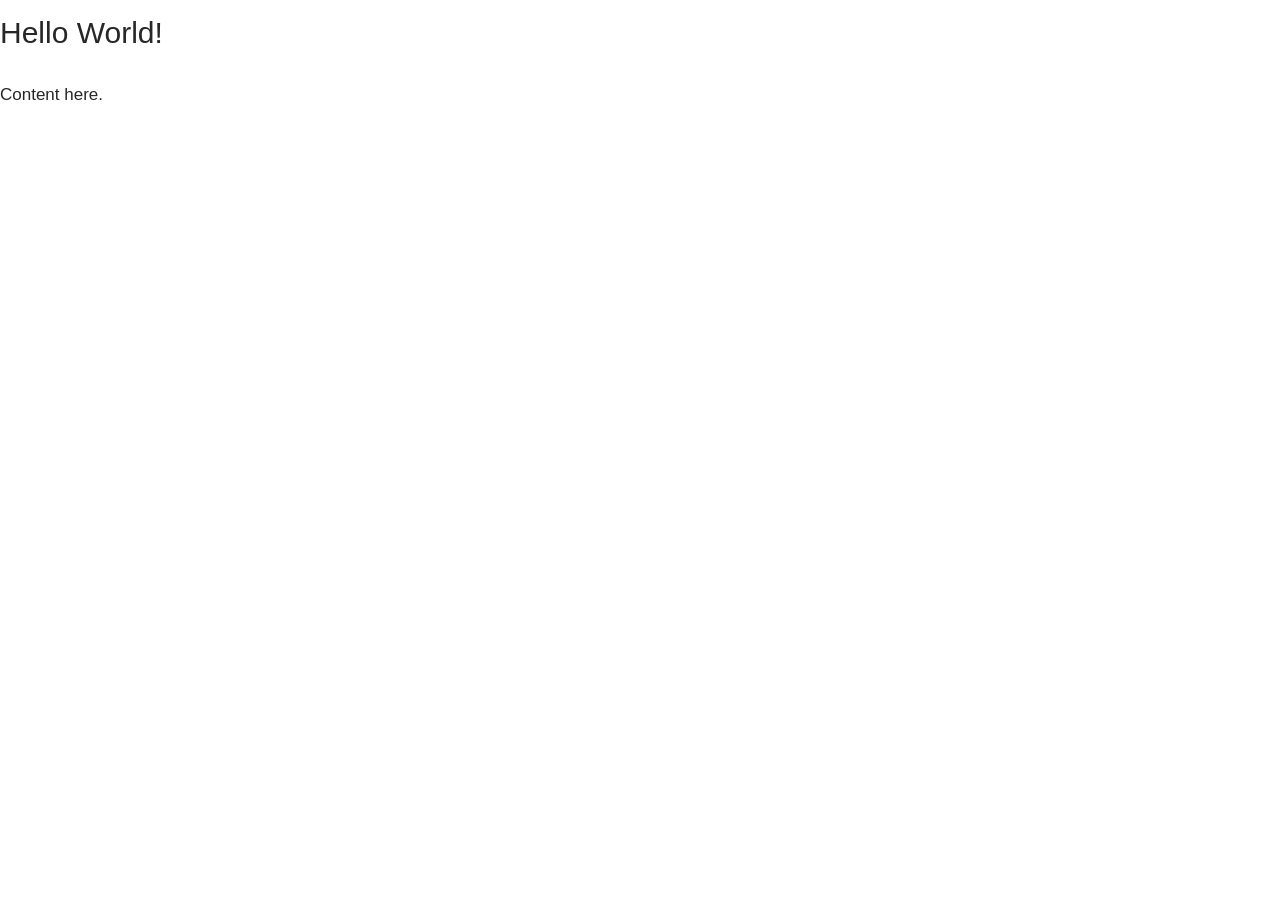
<file: components/kraken/index.html>
<!DOCTYPE html>
<!-- Conditional class for older versions of IE -->
<!--[if lt IE 9 & !IEMobile]><html class="ie" lang="en"><![endif]-->
<!--[if gt IE 8 | IEMobile]><!--><html lang="en"><!--<![endif]-->

    <head>
        <meta charset="utf-8">

	    <!-- Force latest available IE rendering engine and Chrome Frame (if installed) -->
	    <meta http-equiv="X-UA-Compatible" content="IE=edge,chrome=1">
        
        <title></title>
        <meta name="description" content="">

        
        <!-- Mobile Screen Resizing -->
        <meta name="viewport" content="width=device-width, initial-scale=1.0">

        
        <!-- stylesheet -->
        <link rel="stylesheet" href="kraken.css" type="text/css">

        <!-- HTML5 Shim for IE 6-8 -->
        <!--[if lt IE 9]>
            <script src="http://html5shiv.googlecode.com/svn/trunk/html5.js"></script>
        <![endif]-->

   
	    <!-- Favicon -->
        <link rel="shortcut icon" type="image/ico" href="">

        <!-- Apple Touch Icons -->
        <link rel="apple-touch-icon" href="">
        <link rel="apple-touch-icon" sizes="72x72" href="">
        <link rel="apple-touch-icon" sizes="114x114" href="">
        <link rel="apple-touch-icon" sizes="144x144" href="">

        <!-- MS Homescreen Icons -->
        <meta name="msapplication-TileColor" content="#0088cc">
        <meta name="msapplication-TileImage" content="">

    </head>

    <body>

	    <!-- Old Browser Warning -->
	    <!-- If you're supporting IE 6-7, remove this -->
        <!--[if lt IE 8]>
            Did you know that your web browser is a bit old? Some of the content on this site might not work right as a result. <a href="http://whatbrowser.org">Upgrade your browser</a> for a faster, better, and safer web experience.
        <![endif]-->

        <h1>Hello World!</h1>

        <p>Content here.</p>

        

        <!-- Javascript -->
        <!-- In the footer for better performance -->
        <!-- Remove jQuery if you're not using it -->
        <!-- Why no http? http://paulirish.com/2010/the-protocol-relative-url/ -->
        <script src="//ajax.googleapis.com/ajax/libs/jquery/1.9.0/jquery.min.js"></script>
        <script src="js/kraken.js"></script>

        <!-- Google Analytics: change UA-XXXXX-X to be your site's ID. -->
        <!-- (Via HTML5 Boilerplate: http://html5boilerplate.com/) -->
        <script>
            var _gaq=[['_setAccount','UA-XXXXX-X'],['_trackPageview']];
            (function(d,t){var g=d.createElement(t),s=d.getElementsByTagName(t)[0];
            g.src=('https:'==location.protocol?'//ssl':'//www')+'.google-analytics.com/ga.js';
            s.parentNode.insertBefore(g,s)}(document,'script'));
        </script>

    </body>
</html>
</file>
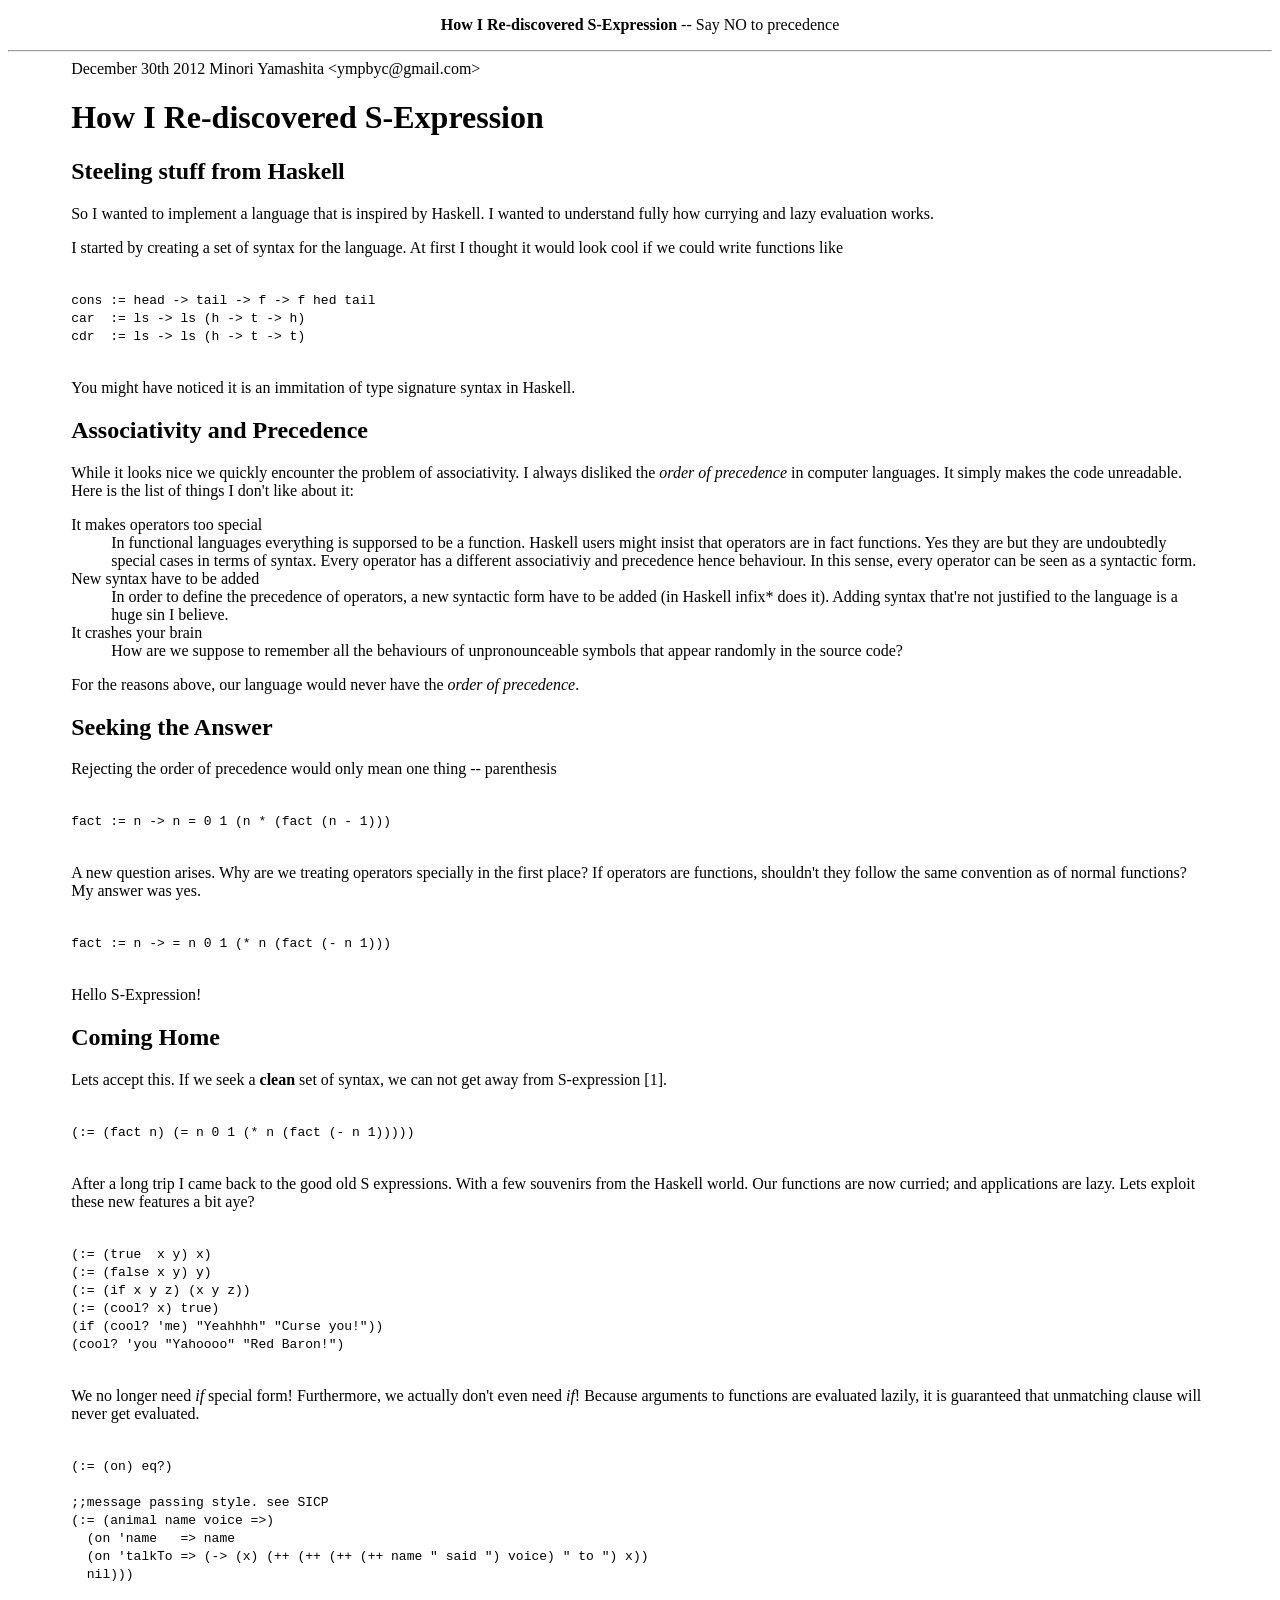
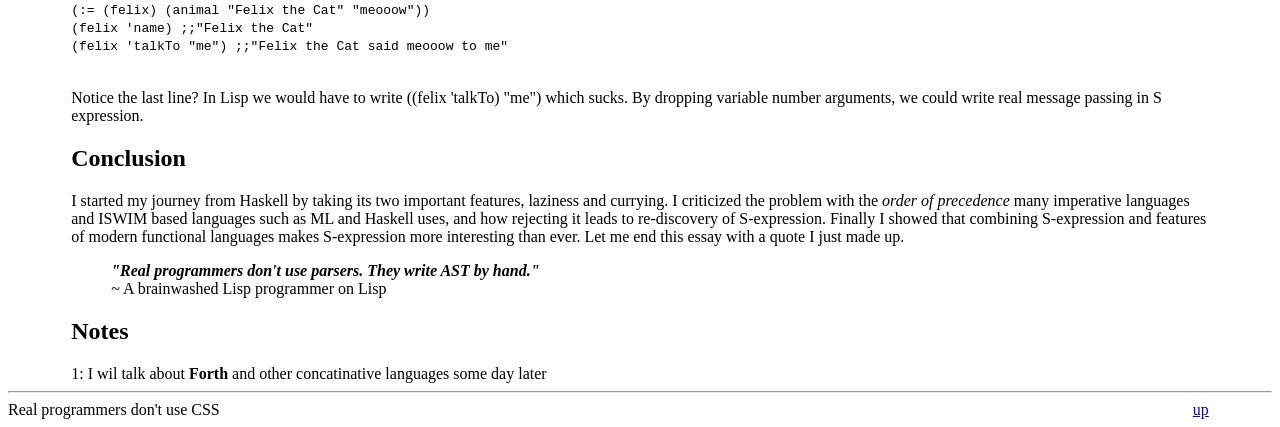
<file: How_I_Rediscovered_S_Expression.html>
<!DOCTYPE html>
<html>
  <head>
    <meta charset="UTF-8" />
    <title>How I Re-discovered S-Expression</title>
    <link rel="home" href="index.html" title="Lazy Quiche" />
    <style>
      .header-title{text-align:center;}
      pre{font-family: "Menlo", "Courier", monospace;}
      .slide{width:480px;}
      #content{width:90%; margin-left:5%;}
      .right {float:right;margin-right:5%}
    </style>
  </head>
  <body>
    <p class="header-title"><strong>How I Re-discovered S-Expression</strong> -- Say NO to precedence</p>
    <hr />
    <div id="content">
      December 30th 2012 Minori Yamashita &lt;ympbyc@gmail.com&gt;
      <h1>How I Re-discovered S-Expression</h1>
      <h2>Steeling stuff from Haskell</h2>
      <p>So I wanted to implement a language that is inspired by Haskell. I wanted to understand fully how currying and lazy evaluation works.</p>
      <p>I started by creating a set of syntax for the language. At first I thought it would look cool if we could write functions like</p>
      <pre><code>
cons := head -> tail -> f -> f hed tail
car  := ls -> ls (h -> t -> h)
cdr  := ls -> ls (h -> t -> t)
      </code></pre>
      <p>You might have noticed it is an immitation of type signature syntax in Haskell. </p>
      <h2>Associativity and Precedence</h2>
      <p>While it looks nice we quickly encounter the problem of associativity. I always disliked the <em>order of precedence</em> in computer languages.
It simply makes the code unreadable. Here is the list of things I don't like about it:</p>
      <dl>
	<dt>It makes operators too special</dt>
	<dd>In functional languages everything is supporsed to be a function. Haskell users might insist that operators are in fact functions. Yes they are but they are undoubtedly special cases in terms of syntax. Every operator has a different associativiy and precedence hence behaviour. In this sense, every operator can be seen as a syntactic form.</dd>
	<dt>New syntax have to be added</dt>
	<dd>In order to define the precedence of operators, a new syntactic form have to be added (in Haskell infix* does it). Adding syntax that're not justified to the language is a huge sin I believe.</dd>
	<dt>It crashes your brain</dt>
	<dd>How are we suppose to remember all the behaviours of unpronounceable symbols that appear randomly in the source code?</dd>
      </dl>
      <p>For the reasons above, our language would never have the <em>order of precedence</em>.
      <h2>Seeking the Answer</h2>
      <p>Rejecting the order of precedence would only mean one thing -- parenthesis</p>
      <pre><code>
fact := n -> n = 0 1 (n * (fact (n - 1)))
      </code></pre>
      <p>A new question arises. Why are we treating operators specially in the first place? If operators are functions, shouldn't they follow the same convention as of normal functions? My answer was yes.</p>
      <pre><code>
fact := n -> = n 0 1 (* n (fact (- n 1)))
      </code></pre>
      <p>Hello S-Expression!</p>
      <h2>Coming Home</h2>
      <p>Lets accept this. If we seek a <strong>clean</strong> set of syntax, we can not get away from S-expression [1].</p>
      <pre><code>
(:= (fact n) (= n 0 1 (* n (fact (- n 1)))))
      </code></pre>
      <p>After a long trip I came back to the good old S expressions. With a few souvenirs from the Haskell world. Our functions are now curried; and applications are lazy. Lets exploit these new features a bit aye?</p>
      <pre><code>
(:= (true  x y) x)
(:= (false x y) y)
(:= (if x y z) (x y z))
(:= (cool? x) true)
(if (cool? 'me) "Yeahhhh" "Curse you!"))
(cool? 'you "Yahoooo" "Red Baron!")
      </code></pre>
      <p>We no longer need <em>if</em> special form! Furthermore, we actually don't even need <em>if</em>! Because arguments to functions are evaluated lazily, it is guaranteed that unmatching clause will never get evaluated.</p>
      <pre><code>
(:= (on) eq?)

;;message passing style. see SICP
(:= (animal name voice =>)
  (on 'name   => name
  (on 'talkTo => (-> (x) (++ (++ (++ (++ name " said ") voice) " to ") x))
  nil)))

(:= (felix) (animal "Felix the Cat" "meooow"))
(felix 'name) ;;"Felix the Cat"
(felix 'talkTo "me") ;;"Felix the Cat said meooow to me"
      </code></pre>
      <p>Notice the last line? In Lisp we would have to write ((felix 'talkTo) "me") which sucks. By dropping variable number arguments, we could write real message passing in S expression.</p>
      <h2>Conclusion</h2>
      <p>I started my journey from Haskell by taking its two important features, laziness and currying. I criticized the problem with the <em>order of precedence</em> many imperative languages and ISWIM based languages such as ML and Haskell uses, and how rejecting it leads to re-discovery of S-expression. Finally I showed that combining S-expression and features of modern functional languages makes S-expression more interesting than ever. Let me end this essay with a quote I just made up. </p>
      <blockquote><strong><em>"Real programmers don't use parsers. They write AST by hand."</em></strong><br />~ A brainwashed Lisp programmer on Lisp</blockquote>
      
      <h2>Notes</h2>
1: I wil talk about <strong>Forth</strong> and other concatinative languages some day later
    </div>
    <hr>
Real programmers don't use CSS
<div class="right"><a href="/">up</a>
  </body>
</html>
</file>
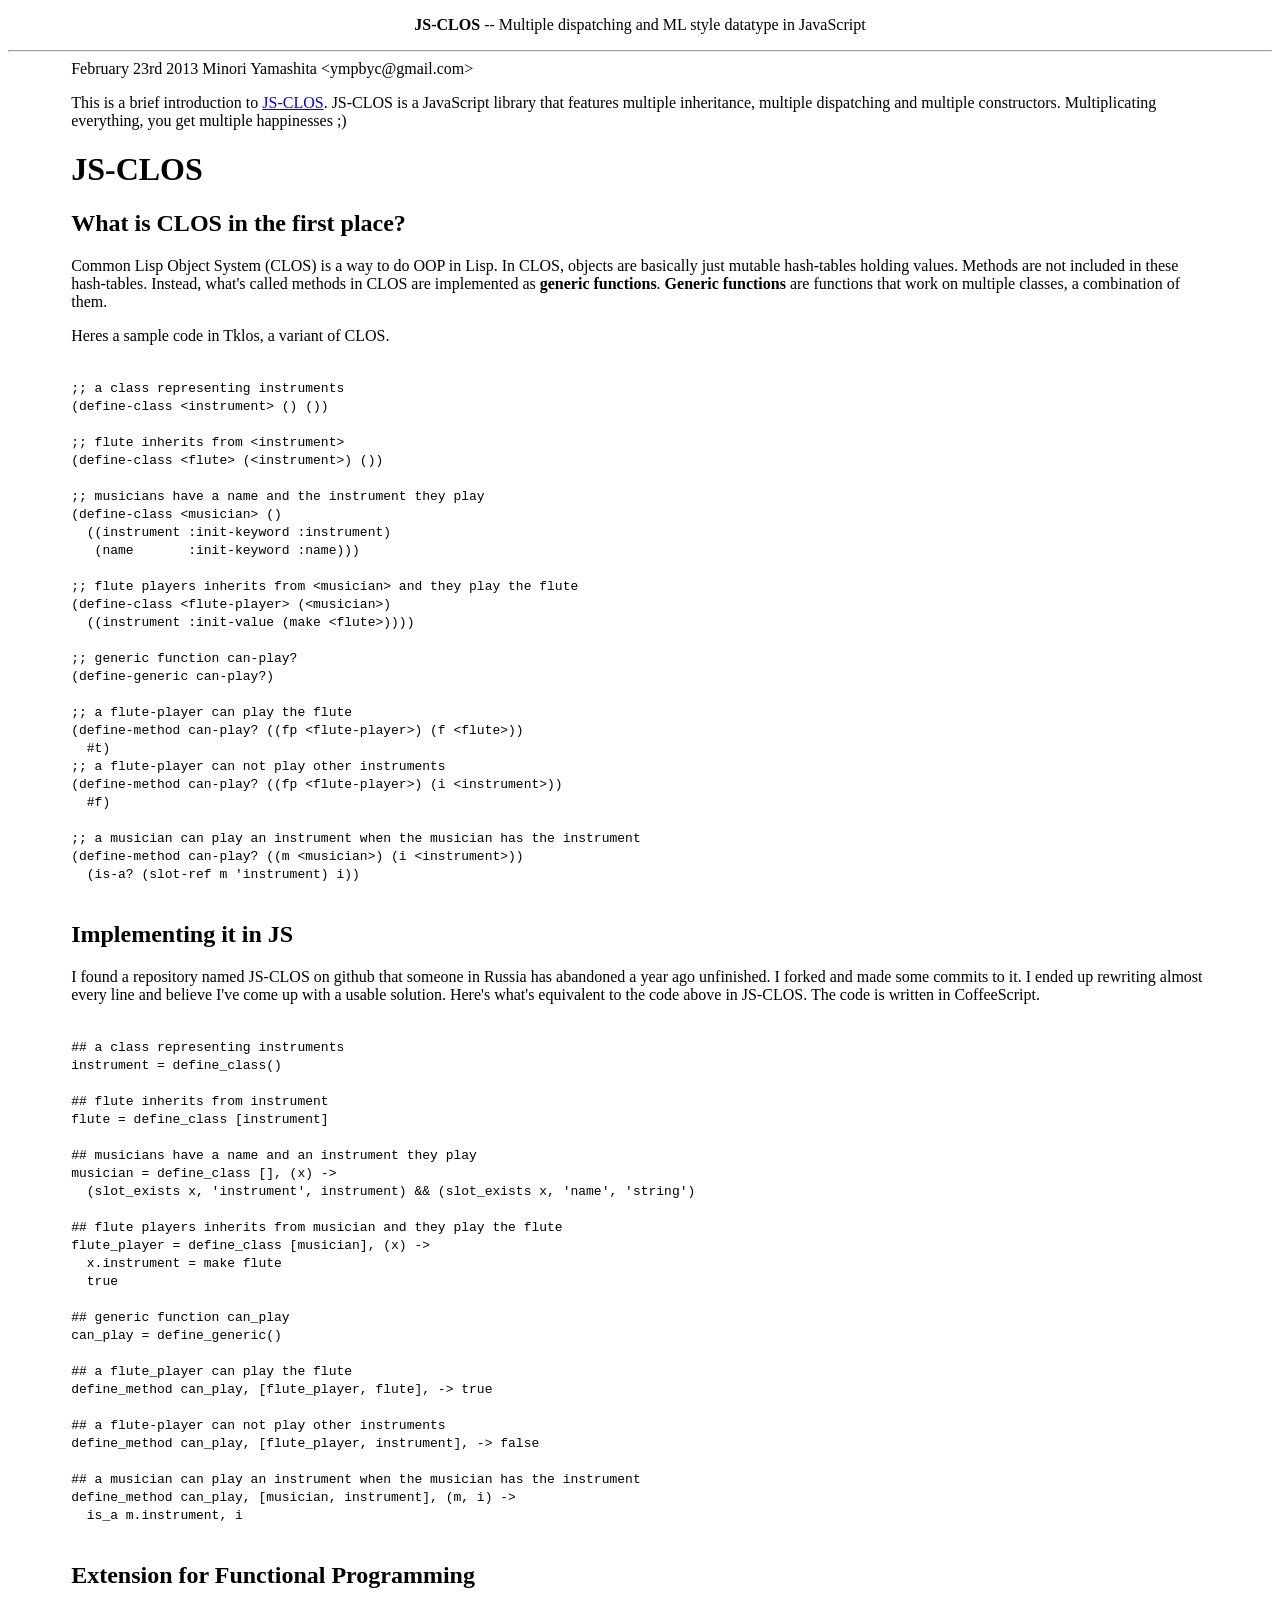
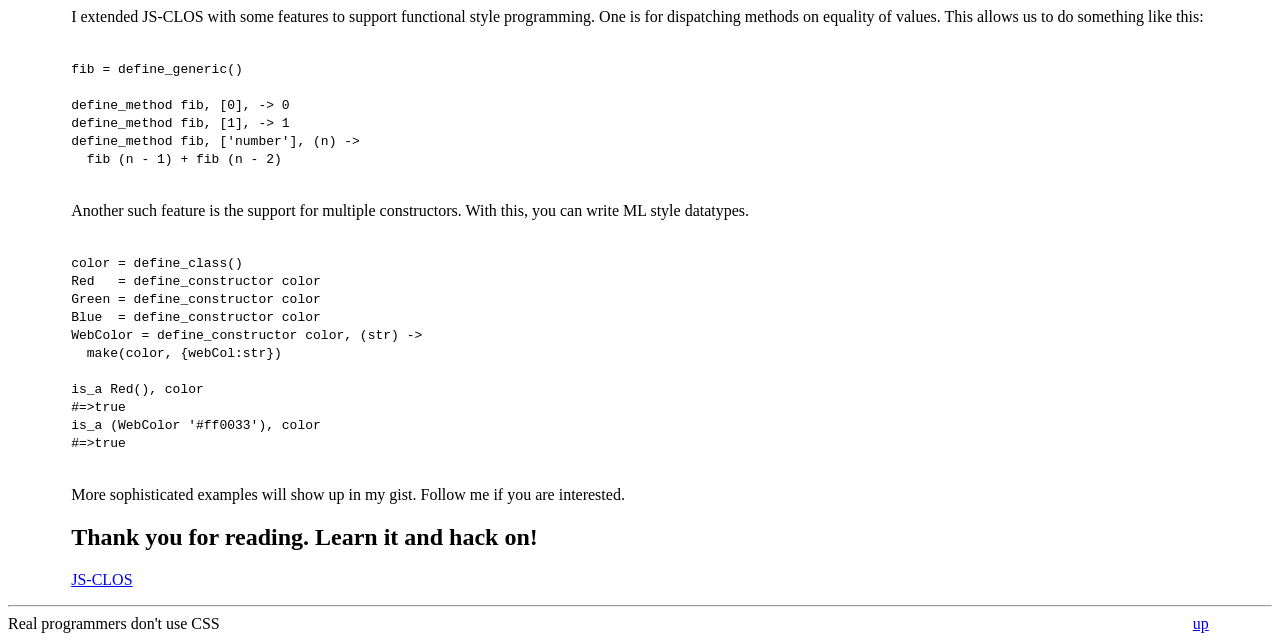
<file: JS-CLOS.html>
<!DOCTYPE html>
<html>
  <head>
    <meta charset="UTF-8" />
    <title>JS-CLOS - Multiple dispatching and ML style datatype in JavaScript</title>
    <link rel="home" href="index.html" title="ympbyc" />
    <style>
      .header-title{text-align:center;}
      pre{font-family: "Menlo", "Courier", monospace;}
      .slide{width:480px;}
      #content{width:90%; margin-left:5%;}
      .right {float:right;margin-right:5%}
    </style>
  </head>
  <body>
    <p class="header-title"><strong>JS-CLOS</strong> -- Multiple dispatching and ML style datatype in JavaScript</p>
    <hr />
    <div id="content">
      February 23rd 2013 Minori Yamashita &lt;ympbyc@gmail.com&gt;

      <p>This is a brief introduction to <a href="https://github.com/ympbyc/js-clos">JS-CLOS</a>. JS-CLOS is a JavaScript library that features multiple inheritance, multiple dispatching and multiple constructors. Multiplicating everything, you get multiple happinesses ;)</p>

      <h1>JS-CLOS</h1>
      <h2>What is CLOS in the first place?</h2>
      <p>Common Lisp Object System (CLOS) is a way to do OOP in Lisp. In CLOS, objects are basically just mutable hash-tables holding values. Methods are not included in these hash-tables. Instead, what's called methods in CLOS are implemented as <b>generic functions</b>. <b>Generic functions</b> are functions that work on multiple classes, a combination of them.</p>
      <p>Heres a sample code in Tklos, a variant of CLOS.</p>
      <pre><code>
;; a class representing instruments
(define-class &lt;instrument&gt; () ())

;; flute inherits from &lt;instrument&gt;
(define-class &lt;flute&gt; (&lt;instrument&gt;) ())

;; musicians have a name and the instrument they play
(define-class &lt;musician&gt; ()
  ((instrument :init-keyword :instrument)
   (name       :init-keyword :name)))

;; flute players inherits from &lt;musician&gt; and they play the flute
(define-class &lt;flute-player&gt; (&lt;musician&gt;)
  ((instrument :init-value (make &lt;flute&gt;))))

;; generic function can-play?
(define-generic can-play?)

;; a flute-player can play the flute
(define-method can-play? ((fp &lt;flute-player&gt;) (f &lt;flute&gt;))
  #t)
;; a flute-player can not play other instruments
(define-method can-play? ((fp &lt;flute-player&gt;) (i &lt;instrument&gt;))
  #f)

;; a musician can play an instrument when the musician has the instrument
(define-method can-play? ((m &lt;musician&gt;) (i &lt;instrument&gt;))
  (is-a? (slot-ref m 'instrument) i))
      </code></pre>

      <h2>Implementing it in JS</h2>
      <p>I found a repository named JS-CLOS on github that someone in Russia has abandoned a year ago unfinished. I forked and made some commits to it. I ended up rewriting almost every line and believe I've come up with a usable solution. Here's what's equivalent to the code above in JS-CLOS. The code is written in CoffeeScript.</p>
      <pre><code>
## a class representing instruments
instrument = define_class()

## flute inherits from instrument
flute = define_class [instrument]

## musicians have a name and an instrument they play
musician = define_class [], (x) ->
  (slot_exists x, 'instrument', instrument) &amp;&amp; (slot_exists x, 'name', 'string')

## flute players inherits from musician and they play the flute
flute_player = define_class [musician], (x) ->
  x.instrument = make flute
  true

## generic function can_play
can_play = define_generic()

## a flute_player can play the flute
define_method can_play, [flute_player, flute], -> true

## a flute-player can not play other instruments
define_method can_play, [flute_player, instrument], -> false

## a musician can play an instrument when the musician has the instrument
define_method can_play, [musician, instrument], (m, i) ->
  is_a m.instrument, i
      </code></pre>

      <h2>Extension for Functional Programming</h2>
      <p>I extended JS-CLOS with some features to support functional style programming.
         One is for dispatching methods on equality of values. This allows us to do something like this:</p>
      <pre><code>
fib = define_generic()

define_method fib, [0], -> 0
define_method fib, [1], -> 1
define_method fib, ['number'], (n) ->
  fib (n - 1) + fib (n - 2)
      </code></pre>

      <p>Another such feature is the support for multiple constructors. With this, you can write ML style datatypes.</p>
      <pre><code>
color = define_class()
Red   = define_constructor color
Green = define_constructor color
Blue  = define_constructor color
WebColor = define_constructor color, (str) ->
  make(color, {webCol:str})

is_a Red(), color
#=>true
is_a (WebColor '#ff0033'), color
#=>true
      </code></pre>

      <p>More sophisticated examples will show up in my gist. Follow me if you are interested.</p>

      <h2>Thank you for reading. Learn it and hack on!</h2>

      <p><a href="https://github.com/ympbyc/js-clos">JS-CLOS</a></p>

    </div>
    <hr>
    Real programmers don't use CSS
    <div class="right"><a href="/">up</a>
  </body>
</html>
</file>
<file: components/kraken/kraken.css>
/*

    KRAKEN.CSS
    A lightweight front-end boilerplate by Chris Ferdinandi.
    http://gomakethings.com


    Licensed under WTFPL.
    http://www.wtfpl.net/


    COLORS
    Blue: #0088cc
    Dark Blue: #005580
    Dark Gray: #272727
    Meta Gray: #808080
    Lite Gray: #e5e5e5


    FONT STACKS
    Serif: Georgia, Times, serif
    Sans-Serif: "Helvetica Neue", Arial, sans-serif
    Add your own here...


    TYPOGRAPHIC SCALE
    4px, 5px, 8px, 10px, 11px, 14px, 15px, 17px (base), 20px, 23px, 26px, 30px, 34px, 51px, 68px, 85px, 102px
    

*/

/*  CSS RESET */
/*  Meyer's CSS Reset, Normalized.css, and custom code */

/*  Mobile Screen Resizing */
@-webkit-viewport { width: device-width; zoom: 1.0; }
   @-moz-viewport { width: device-width; zoom: 1.0; }
    @-ms-viewport { width: device-width; zoom: 1.0; }
     @-o-viewport { width: device-width; zoom: 1.0; }
        @viewport { width: device-width; zoom: 1.0; }

/*  Remove browser defaults */
html, body, div, span, applet, object, iframe, 
h1, h2, h3, h4, h5, h6, p, blockquote, pre, 
a, abbr, acronym, address, big, cite, code, 
del, dfn, em, img, ins, kbd, q, s, samp, 
small, strike, strong, sub, sup, tt, var, 
b, u, i, center, 
dl, dt, dd, ol, ul, li, 
button, fieldset, form, label, legend, 
table, caption, tbody, tfoot, thead, tr, th, td, 
article, aside, canvas, details, embed, 
figure, figcaption, footer, header, hgroup, 
menu, nav, output, ruby, section, summary, 
time, mark, audio, video { 
    margin: 0; 
    padding: 0; 
    border: 0; 
    font-family: "Helvetica Neue", Arial, sans-serif;
    font-size: 100%; 
    font: inherit; 
    vertical-align: baseline; 
}

/*  Set display type for HTML5 semantic elements */
article, aside, details, figcaption, figure, 
footer, header, hgroup, menu, nav, section { 
    display: block; 
}

/*  Force scrollbar display to prevent jumping on pages. 
 *  Fix text resize bug on mobile devices. */
html { 
    overflow-y: scroll; 
    -webkit-text-size-adjust: 100%; 
        -ms-text-size-adjust: 100%; 
} 

/*  Display audio, canvas, and video elements as inline block elements. */
audio, canvas, video { 
    display: inline-block; 
    *display: inline; 
    *zoom: 1; 
}

/*  Prevent modern browsers from displaying audio without controls. */
audio:not([controls]) { 
    display: none; 
}

/*  Prevent img and video elements from spilling 
 *  outside of the page on smaller screens. */
img, video { 
    max-width: 100%; 
    height: auto; 
}

/*  Prevent iframe, object, and embed elements from 
 *  spilling outside of the page on smaller screens. */
iframe, object, embed {
    max-width: 100%; 
}

/*  Prevents IE from making scaled images look like crap */
img { 
    -ms-interpolation-mode: bicubic; 
}

/*  Address outline inconsistency between Chrome and other browsers. */
a:focus,
button:focus { 
    outline: thin dotted;
    outline: .294117647em auto -webkit-focus-ring-color; 
    outline-offset: -.142857143em; 
}

/*  Improve readability when focused and also mouse hovered in all browsers. */
a:hover, a:active { 
    outline: 0; 
}





/*  THE GRID */
/*  Structure and layout */

/*  Mobile-first. Single-column layout by default
 *  Container sets the maximum page width. Adjust as needed. */
.container { 
    max-width: 80em;
    width: 88%;
    margin-left: auto; 
    margin-right: auto;
}


/*  Still mostly single-column.
 *  Grid-third, grid-half, and grid-img 
 *  provide sub-gridding on smaller screens.  */
@media (min-width: 30em) {

	.row {
        margin-left: -1.515151515152%;
        margin-right: -1.515151515152%;
	}

    [class^="grid-"], 
    [class*=" grid-"] {
        float: left;
        width:96.969696969697%;
        margin-left: 1.515151515152%;
        margin-right: 1.515151515152%;
    }

    .grid-third {
        width: 30.30303030303%;
    }

    .grid-half,
    .grid-img {
        width: 46.969696969697%;
    }

    .grid-two-thirds {
        width: 63.636363636364%;
    }

    /*  Reverses order of grid for content choreography */
    .grid-flip {
        float: right;
    }

}


/*  6-column grid  */
@media (min-width: 40em) {

    .grid-1 {
        width: 13.636363636364%;
    }

    .grid-2,
    .grid-third,
    .grid-img {
        width: 30.30303030303%;
    }

    .grid-3,
    .grid-half { 
        width: 46.969696969697%;
    }

    .grid-4,
    .grid-two-thirds { 
        width: 63.636363636364%;
    }

    .grid-5 { 
        width: 80.30303030303%;
    }

    .grid-6,
    .grid-full { 
        width: 96.969696969697%;
    }


    /*  Offets let you shift grid elements to the right 
     *  but stay aligned to the grid. */
    .offset-1 {
        margin-left: 18.181818181818%;
    }

    .offset-2 {
        margin-left: 34.848484848485%;
    }

    .offset-3 {
        margin-left: 51.515151515152%;
    }

    .offset-4 {
        margin-left: 68.181818181818%;
    }

    .offset-5 {
        margin-left: 84.848484848485%;
    }

}


/*  Additional gridding for grid-img on bigger screens.
 *  Adjust as needed. */
@media (min-width: 60em) {
    .grid-img {
        width: 13.636363636364%;
    }
}





/*  TYPOGRAPHY */
/*  Sets font styles for entire site. */

body { 
    font-family: "Helvetica Neue", Arial, sans-serif;
    font-size: 106.25%; 
    line-height: 1.470588235; 
    color: #272727; 
    background: #ffffff;
}

p { 
    margin-bottom: 1.529411765em; 
}

@media (min-width: 40em) {
    body {
        line-height: 1.588235294;
    }
}


/*  Sizes 
 *  For smaller and larger text */

.text-small { 
    font-size: .882352941em; 
    line-height: 1.533333333; 
}

.text-tall { 
    font-size: 1.166666667em; 
    line-height: 1.4;
}

@media (min-width: 40em) {
    .text-tall {
        font-size: 1.352941176em;
    }
}


/*  Colors 
 *  For alternate text colors */

.text-muted { 
    color: #808080; 
}


/*  Links 
 *  Hyperlink styling */

a { 
    color: #0088cc;
    text-decoration: none;
}

a:hover { 
    color: #005580; 
    text-decoration: underline; 
}

a img { 
    border: none; 
    background: none; 
} 

/*  Prevents border/background on linked image hover.
 *  Adds slight opacity. */
a:hover img { 
    border: none; 
    background: none; 
    opacity:0.8; 
    filter:alpha(opacity=80); 
}


/*  Lists 
 *  Styling for lists */

ul, ol { 
    margin-bottom: 1.529411765em; 
    margin-left: 2em;
}

ul ul, ul ol, ol ol, ol ul { 
    margin-bottom: 0; 
}

ul { 
    list-style: disc; 
}

ol { 
    list-style: decimal; 
}

/*  Removes list styling.
 *  For semantic reasons, should only 
 *  be used on unordered lists. */
.list-unstyled { 
    margin-left: 0; 
    list-style: none; 
}


/*  Headings
 *  h1 through h6 styling
 *  Heading class lets you use one heading type for semantics
 *  but style it as another heading type. */

h1, h2, h3, h4, h5, h6 { 
    line-height: 1.2; 
    font-weight: normal;
    margin-bottom: 1em; 
    padding-top: 1em;
}

h1, .h1 { 
    font-size: 1.529411765em; 
    padding-top: .5em;
}

h2, .h2 { 
    font-size: 1.352941176em; 
}

h3, .h3 { 
    font-size: 1.176470588em; 
}

h4, h5, h6,
.h4, .h5, .h6 { 
    font-size: .882352941em; 
    font-style: italic; 
}

h4, .h4 { 
    text-transform: uppercase; 
}

@media (min-width: 40em) {
    h1, .h1 {
        font-size: 1.764705882em;
    }
}


/*  Lines, Quotes and Emphasis */

/*  Lines */
hr { 
    margin: 2em auto; 
    border: 0; 
    border-top: .071428571em solid #e5e5e5; 
    border-bottom: .071428571em solid #ffffff; 
}

/*  Bold */
strong { 
    font-weight: bold; 
}

/*  Italics */
em { 
    font-style: italic; 
}

/*  Subscript & Superscript */
sub, sup { 
    position: relative; 
    font-size: 85%; 
    font-weight: bold;
    line-height: 0; 
    vertical-align: baseline; 
    margin-left: .3em;
}

sup { 
    top: -0.5em; 
}

sub { 
    bottom: -0.25em; 
}

/*  Highlighting colors */
::selection { 
    color: #ffffff; 
    background: #0088cc; 
}

::-moz-selection { 
    color: #ffffff; 
    background: #0088cc; 
}

/*  Blockquotes */
blockquote { 
    border-left: .235294118em solid #e5e5e5; 
    margin-bottom:1.529411765em; 
    padding-left: 1.529411765em;
    padding-right: 1.529411765em;
}

blockquote, q {
	quotes: none;
}

blockquote:before, blockquote:after, 
q:before, q:after { 
    content: ''; 
    content: none; 
}





/*  CODE */
/*  Styling for code and preformatted text */

code, pre { 
    font-family: Menlo, Monaco, "Courier New", monospace; 
    font-size: .764705882em;
    border-radius: .176470588em;
}

code { 
    color: #d14;
    background-color: #f7f7f9;
    padding: .235294118em;
    border: .085em solid #e1e1e8;
}

pre { 
    display: block; 
    margin-bottom: 1.529411765em;
    line-height: 1.538461538em;
    background-color: #f5f5f5;
    padding: .5em;
    border: .085em solid #ccc; 
    border-radius: .235294118em; 
    white-space: pre; 
    white-space: pre-wrap; 
    word-break: break-all; 
}

pre code { 
    padding: 0; 
    color: inherit; 
    background-color: transparent; 
    border: 0; 
}





/*  BUTTONS */
/*  Styling for CSS3 buttons */

.btn {
    display: inline-block;
    font-size: .882352941em;
    padding: .4em .666666667em;
    line-height: 1.333333333;
    font-weight: normal;
    background-color: #808080;
    border: .071428571em solid #808080;
    border-radius: .235294118em;
    margin-left: .3em;
    margin-bottom: .3em;
}

.btn, 
.btn:hover, 
a .btn:hover {
    color: #ffffff;
}

.btn:hover, 
a .btn:hover {
    background-color: #595959;
    border-color: #595959;
    text-decoration: none;
}

.btn-blue {
    background-color: #0088cc;
    border-color: #0088cc;
}

.btn-blue:hover, 
a .btn-blue:hover {
    background-color: #005580;
    border-color: #005580; 
}

.btn:active {
    -webkit-box-shadow: inset 0 .142857143em .235294118em rgba(0, 0, 0, 0.15), 0 .071428571em .142857143em rgba(0, 0, 0, 0.05);
            box-shadow: inset 0 .142857143em .235294118em rgba(0, 0, 0, 0.15), 0 .071428571em .142857143em rgba(0, 0, 0, 0.05);
    outline: 0; 
}

.btn-large {
    padding: .588235294em .882352941em;
    font-size: 1em;
    line-height: normal;
    border-radius: .294117647em;
}

.btn-block,
input[type="submit"].btn-block,
input[type="reset"].btn-block,
input[type="button"].btn-block {
    display: block;
    width: 100%;
    margin-left: 0;
    padding-right: 0;
    padding-left: 0;
    -webkit-box-sizing: border-box;
       -moz-box-sizing: border-box;
            box-sizing: border-box; 
}

.btn-block + .btn-block {
    margin-top: .333333333em; 
}

button, .btn {
    cursor: pointer;
    text-align: center;
    vertical-align: middle;
    -webkit-appearance: none; 
}

.btn:first-child, input.btn {
    margin-left: 0; 
}





/*  FORMS */
/*  Styling for form elements */

form, fieldset { 
    margin-bottom: 1.529411765em;
}

legend, label { 
    display: block;
    font-weight: normal;
    padding: 0; 
    margin-bottom: .294117647em; 
}

input, textarea, select {
    display: block;
    width: 100%;
    font: inherit;
    line-height: 1.470588235;
    color: #555555;
    vertical-align: middle; 
    margin-bottom: 1.176470588em; 
    padding: .294117647em; 
    border: .071428571em solid #b8b8b8; 
    border-radius: .176470588em;
    -webkit-box-sizing: border-box;
       -moz-box-sizing: border-box;
            box-sizing: border-box;
}

form button, form .btn {
    margin-bottom: 1.176470588em;
}

textarea { 
    height: 12em; 
}

input[type="image"], 
input[type="checkbox"], 
input[type="radio"] {
    display: inline-block;
    width: auto; 
    height: auto; 
    padding: 0; 
    margin-bottom: .294117647em; 
    cursor: pointer; 
}

input:focus, 
textarea:focus { 
    border-color: rgba(82, 168, 236, 0.8); 
    -webkit-box-shadow: inset 0 .071428571em .071428571em rgba(0, 0, 0, 0.075), 0 0 .470588235em rgba(82, 168, 236, 0.6);
            box-shadow: inset 0 .071428571em .071428571em rgba(0, 0, 0, 0.075), 0 0 .470588235em rgba(82, 168, 236, 0.6);
    outline: 0; 
    outline: thin dotted \9; 
}

input[type="file"]:focus, 
input[type="checkbox"]:focus, 
select:focus { 
    outline: thin dotted; 
    outline: .294117647em auto -webkit-focus-ring-color; 
    outline-offset: -.117647059em; 
}


/*  Inline Inputs */
.input-inline {
    display: inline;
    width: auto;
}


/*  Condensed Inputs */
.input-condensed {
    line-height: 1;
    padding: .117647059em;
}


@media (min-width: 40em) {
    input, textarea, select {
        line-height: 1.588235294;
    }
}





/*  ICONS */
/*  A placeholder for icon fonts.
 *  Learn more at http://gomakethings.com/icon-fonts/ */

/*  @font-face code. Change font names and URLs as need.
 *  Commented Out.
@font-face { 
    font-family: 'icomoon'; 
    src: url('fonts/icomoon.eot'); 
    src: url('fonts/icomoon.eot?#iefix') format('embedded-opentype'), 
         url('fonts/icomoon.woff') format('woff'), 
         url('fonts/icomoon.ttf') format('truetype'), 
         url('fonts/icomoon.svg#IcoMoon') format('svg'); 
    font-weight: normal; 
    font-style: normal; 
}

[class^="icon-"]:before, 
[class*=" icon-"]:before { 
    font-family: 'icomoon'; 
    font-style: normal; 
    speak: none; 
    font-weight: normal; 
    -webkit-font-smoothing: antialiased; 
    font-smoothing: antialiased; 
    text-rendering: optimizeLegibility; 
}
*/





/*  ADD-ONS PLACEHOLDER */
/*  A placeholder for add-on styling.
 *  Expand the functionality of Kraken.
 *  http://cferdinandi.github.io/kraken/addons.html */





/*  ALIGNMENT, SPACING & VISIBILITY */

/*  Text alignment */

.text-center { 
    text-align: center; 
}

.text-right { 
    text-align: right; 
}

.text-left { 
    text-align: left; 
}


/*  Floats */

.float-left {
    float: left;
}

.float-center {
    float: none;
    margin-left: auto;
    margin-right: auto;
}

.float-right {
    float: right;
}


/*  Spacing */

.no-space { 
    margin: 0; 
    padding: 0; 
}

.no-space-bottom { 
    margin-bottom: 0; 
    padding-bottom: 0; 
}

.no-space-top { 
    margin-top: 0; 
    padding-top: 0; 
}

.space-bottom { 
    margin-bottom: 2em; 
}

.space-bottom-small { 
    margin-bottom: .470588235em; 
    padding-bottom: 0; 
}

.space-top { 
    padding-top: .82352941234em; 
}


/*  Screen Reader Text */

.screen-reader { 
    position: absolute; 
    top: -9999em; 
    left:-9999em; 
}


/*  Clearfix */

.group:before, .group:after, 
.container:before, .container:after, 
.row:before, .row:after { 
    display: table; 
    content: ""; 
    *zoom: 1; 
}

.group:after, 
.container:after, 
.row:after { 
    clear: both; 
}





/*  PRINT STYLES */
/*  Styling for printed content. 
 *  Adapted from HTML5BP.
 *  http://html5boilerplate.com/ */

@media print {

    /*  Universal selector.
     *  Reset all content to transparent background,
     *  black color, and remove box and text shadows. */
    * {
        background: transparent !important;
        color: #000 !important;
        box-shadow: none !important;
        text-shadow: none !important;
    }

    /*  Specifies page margin */
    @page {
        margin: 0.5cm;
    }

    /*  Underline all links */
    a, a:visited {
        text-decoration: underline;
    }

    /*  Show URL after links */
    a[href]:after {
        content: " (" attr(href) ")";
    }

    /*  Don't show URL for internal links */
    a[href^="#"]:after {
        content: "";
    }

    /*  Specifies the minimum number of lines to print at the top and bottom of a page. */
    p, h1, h2, h3 {
        orphans: 3;
        widows: 3;
    }

    /*  Avoid inserting a page break after headers */
    h1, h2, h3 {
        page-break-after: avoid;
    }

    /*  Change border color on blockquotes and preformatted text.
     *  Avoid page breaks inside the content */
    pre, blockquote {
        border-color: #999;
        page-break-inside: avoid;
    }

    /*  Displayed as a table header row group */
    thead {
        display: table-header-group;
    }

    /*  Avoid inserting a page break inside table rows and images */
    tr, img {
        page-break-inside: avoid;
    }
    
}
</file>
